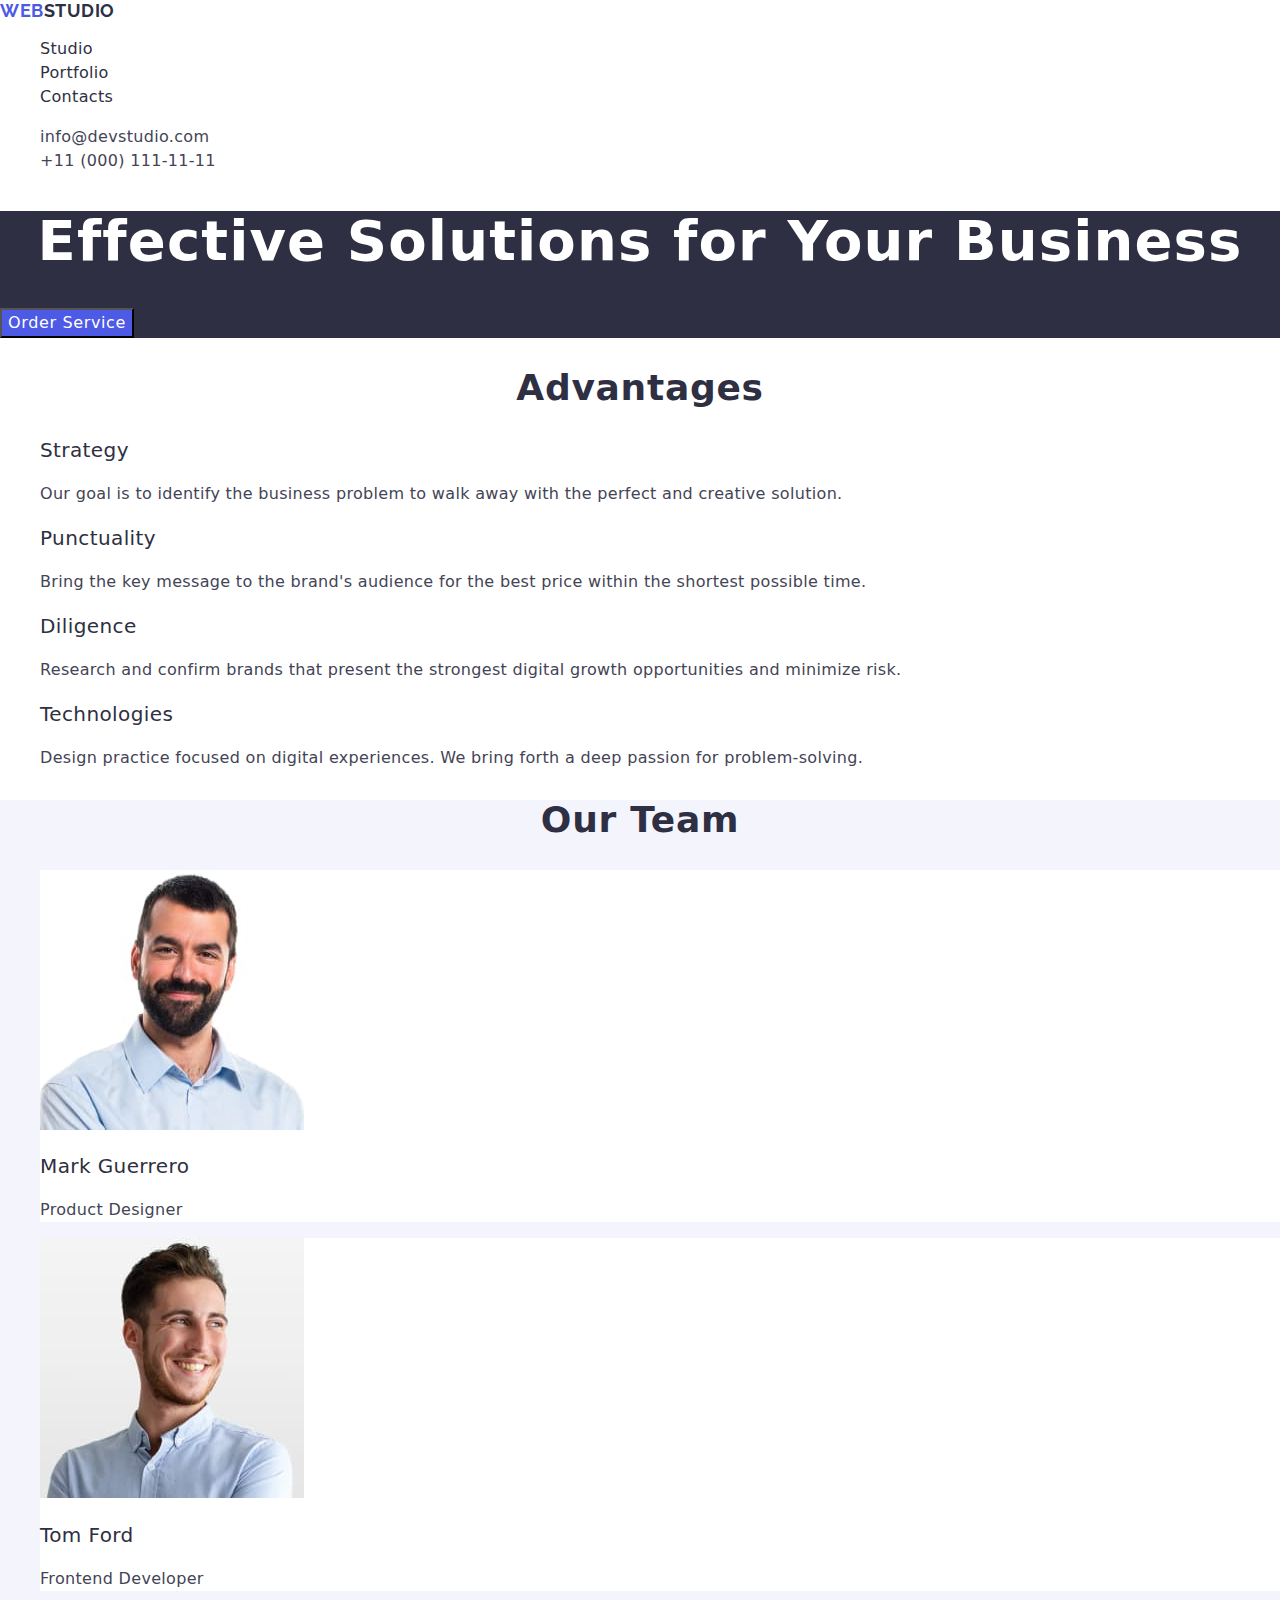
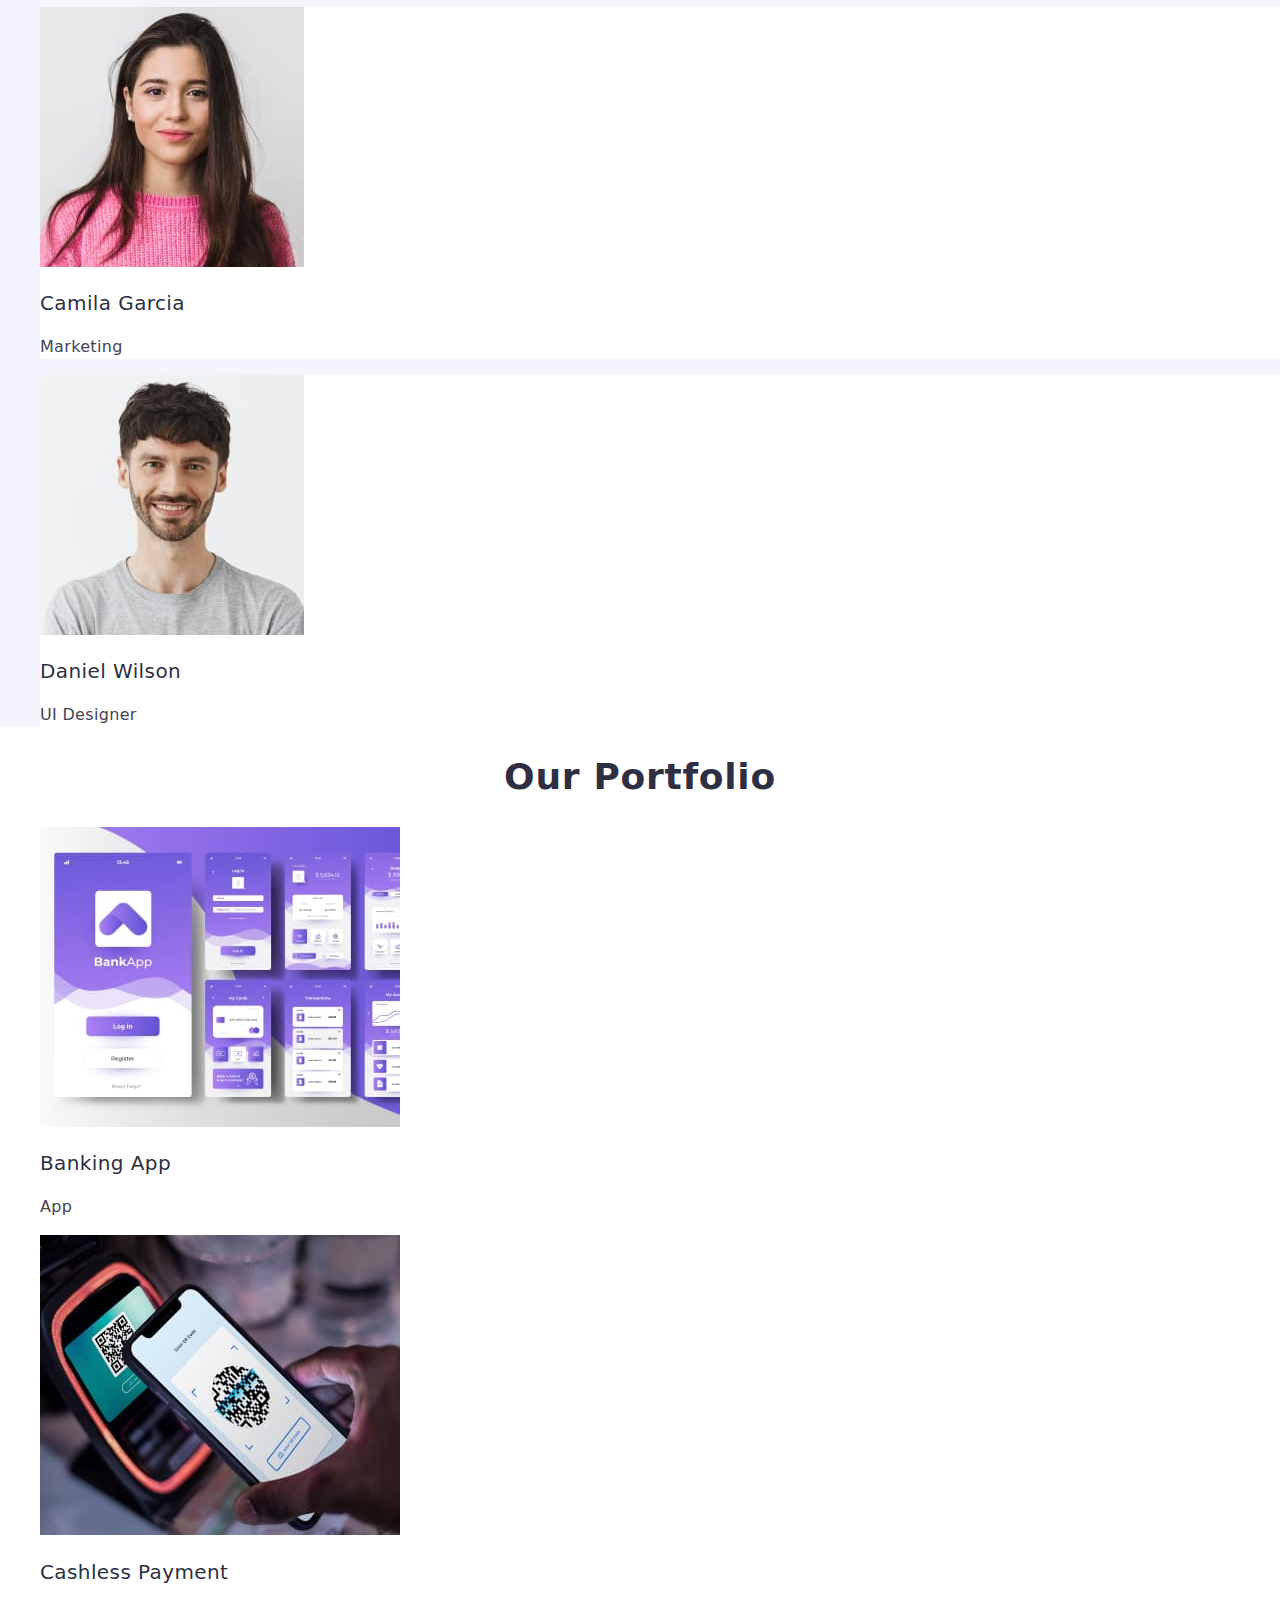
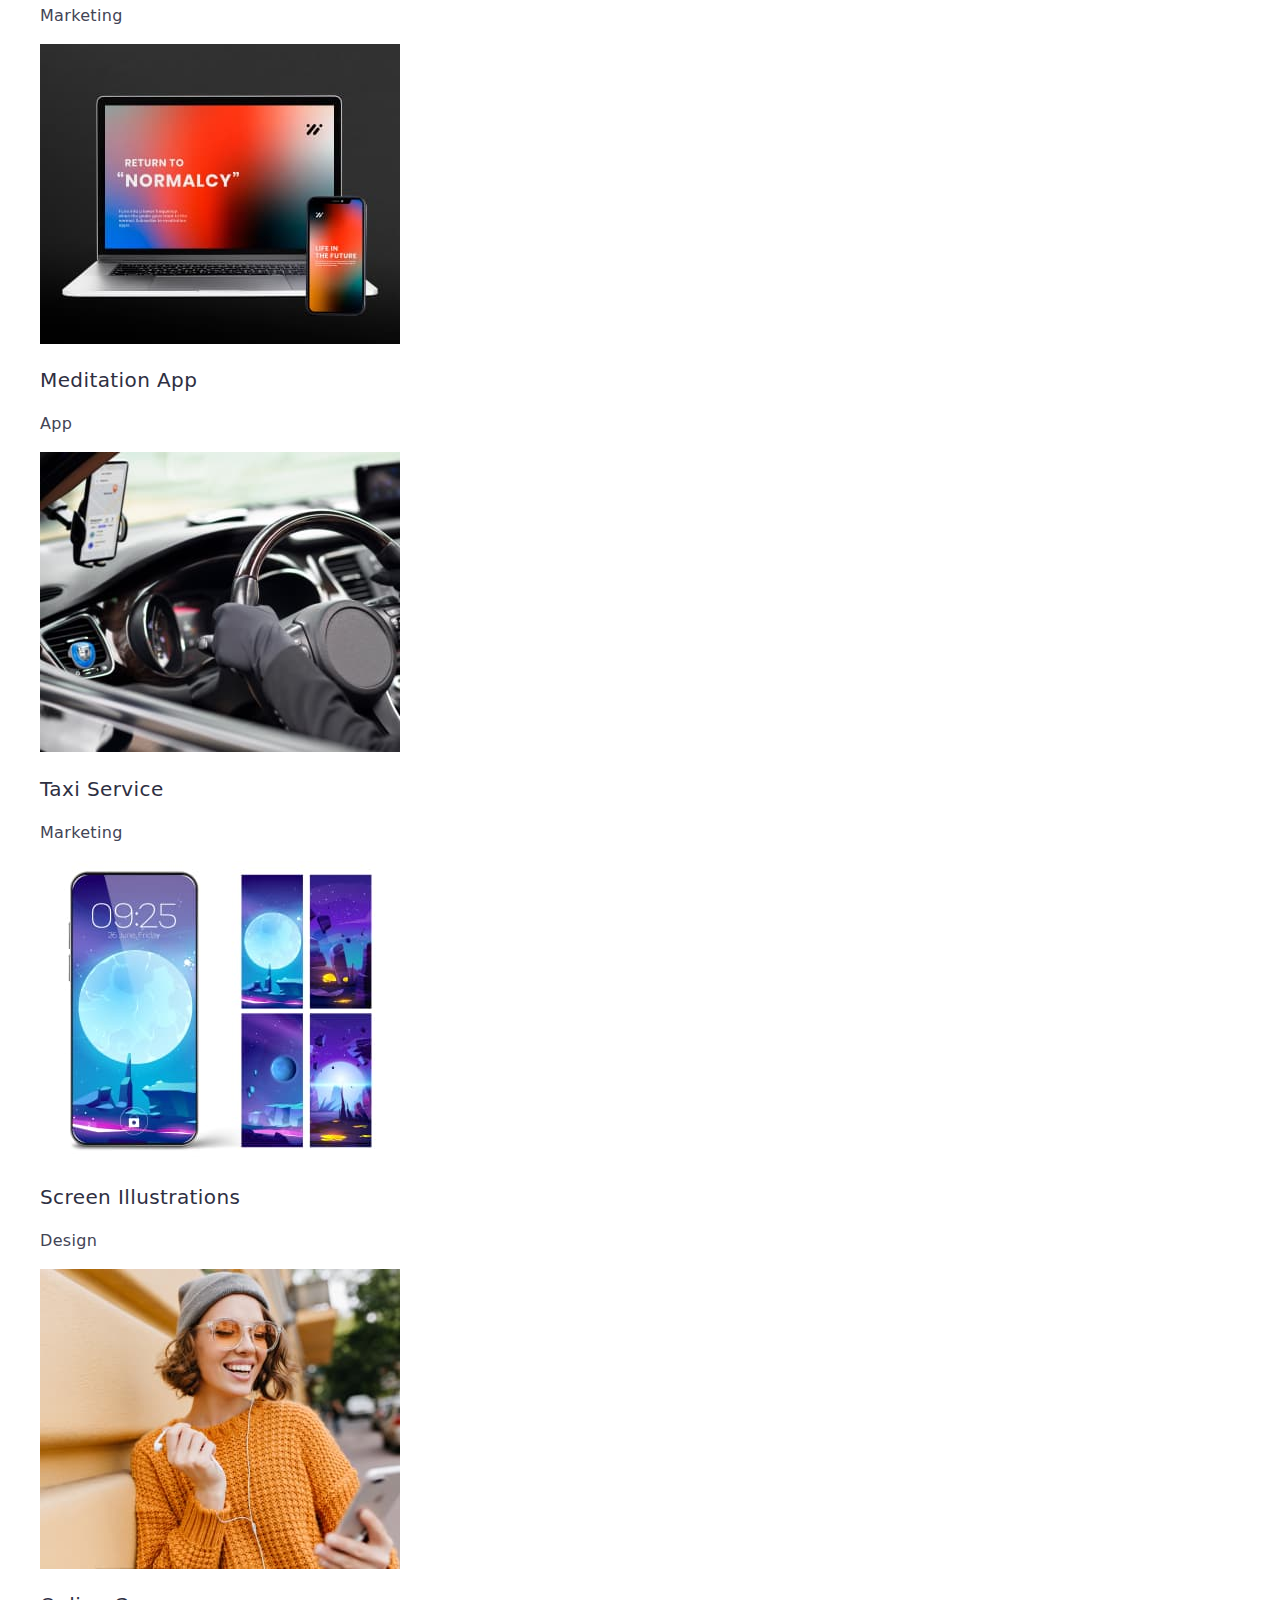
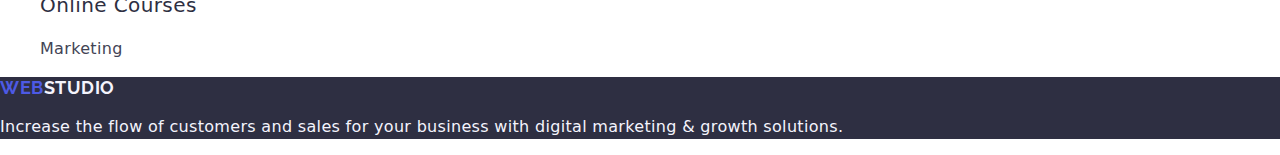
<file: index.html>
<!DOCTYPE html>
<html lang="en">
  <head>
    <title>Webstudio</title>
    <link rel="stylesheet" href="./css/styles.css" />
    <link
      rel="stylesheet"
      href="https://cdnjs.cloudflare.com/ajax/libs/modern-normalize/2.0.0/modern-normalize.min.css"
    />
    <link
      href="https://fonts.googleapis.com/css?family=Raleway%7CRoboto&display=swap"
      rel="stylesheet"
    />
    <link rel="preconnect" href="https://fonts.googleapis.com" />
    <link rel="preconnect" href="https://fonts.gstatic.com" crossorigin />
    <link
      href="https://fonts.googleapis.com/css2?family=Raleway:ital,wght@0,700;1,700&family=Roboto:ital,wght@0,400;0,500;0,700;1,400;1,500;1,700&display=swap"
      rel="stylesheet"
    />
  </head>
  <body>
    <!-- Хедер сторінки -->
    <header>
      <nav>
        <a href="./index.html" class="logo">Web<span>Studio</span> </a>
        <ul>
          <li><a href="./index.html" class="list">Studio</a></li>
          <li><a href="" class="list">Portfolio</a></li>
          <li><a href="" class="list">Contacts</a></li>
        </ul>
      </nav>
      <address class="address">
        <ul>
          <li>
            <a href="mailto:info@devstudio.com" class="contacts"
              >info@devstudio.com</a
            >
          </li>
          <li>
            <a href="tel:+110001111111" class="contacts">+11 (000) 111-11-11</a>
          </li>
        </ul>
      </address>
    </header>

    <!-- Унікальний контент сторінки -->
    <main>
      <!--Hero section1-->
      <section class="first-section">
        <h1 class="main-title">Effective Solutions for Your Business</h1>
        <button type="button" class="order-service-button">
          Order Service
        </button>
      </section>

      <!--Section2-->
      <section class="second-section">
        <h2 class="second-title">Advantages</h2>
        <ul>
          <li>
            <h3 class="third-title">Strategy</h3>
            <p class="text-description">
              Our goal is to identify the business problem to walk away with the
              perfect and creative solution.
            </p>
          </li>
          <li>
            <h3 class="third-title">Punctuality</h3>
            <p class="text-description">
              Bring the key message to the brand's audience for the best price
              within the shortest possible time.
            </p>
          </li>
          <li>
            <h3 class="third-title">Diligence</h3>
            <p class="text-description">
              Research and confirm brands that present the strongest digital
              growth opportunities and minimize risk.
            </p>
          </li>
          <li>
            <h3 class="third-title">Technologies</h3>
            <p class="text-description">
              Design practice focused on digital experiences. We bring forth a
              deep passion for problem-solving.
            </p>
          </li>
        </ul>
      </section>

      <!--Section3-->
      <section class="third-section">
        <h2 class="second-title">Our Team</h2>
        <ul>
          <li class="list-team">
            <img
              src="./images/team/card1.jpg"
              alt="Team Card 1"
              width="264"
              height="260"
            />
            <h3 class="third-title">Mark Guerrero</h3>
            <p class="text-description">Product Designer</p>
          </li>
          <li class="list-team">
            <img
              src="./images/team/card2.jpg"
              alt="Team Card 2"
              width="264"
              height="260"
            />
            <h3 class="third-title">Tom Ford</h3>
            <p class="text-description">Frontend Developer</p>
          </li>
          <li class="list-team">
            <img
              src="./images/team/card3.jpg"
              alt="Team Card 3"
              width="264"
              height="260"
            />
            <h3 class="third-title">Camila Garcia</h3>
            <p class="text-description">Marketing</p>
          </li>
          <li class="list-team">
            <img
              src="./images/team/card4.jpg"
              alt="Team Card 4"
              width="264"
              height="260"
            />
            <h3 class="third-title">Daniel Wilson</h3>
            <p class="text-description">UI Designer</p>
          </li>
        </ul>
      </section>

      <!-- Our portfolio4-->
      <section>
        <h2 class="second-title">Our Portfolio</h2>
        <ul>
          <li>
            <img
              src="./images/portfolio/p1.jpg"
              alt="Interface Concept"
              width="360"
            />
            <h3 class="third-title">Banking App</h3>
            <p class="text-description">App</p>
          </li>
          <li>
            <img
              src="./images/portfolio/p2.jpg"
              alt="Cashless Payment"
              width="360"
            />
            <h3 class="third-title">Cashless Payment</h3>
            <p class="text-description">Marketing</p>
          </li>
          <li>
            <img
              src="./images/portfolio/p3.jpg"
              alt="Laptop and phone"
              width="360"
            />
            <h3 class="third-title">Meditation App</h3>
            <p class="text-description">App</p>
          </li>
          <li>
            <img src="./images/portfolio/p4.jpg" alt="Car" width="360" />
            <h3 class="third-title">Taxi Service</h3>
            <p class="text-description">Marketing</p>
          </li>
          <li>
            <img
              src="./images/portfolio/p5.jpg"
              alt="Screen Illustrations"
              width="360"
            />
            <h3 class="third-title">Screen Illustrations</h3>
            <p class="text-description">Design</p>
          </li>
          <li>
            <img src="./images/portfolio/p6.jpg" alt="Women" width="360" />
            <h3 class="third-title">Online Courses</h3>
            <p class="text-description">Marketing</p>
          </li>
        </ul>
      </section>
    </main>
    <!-- Футер сторінки -->
    <footer class="footer">
      <a href="./index.html" class="logo"
        >Web<span class="one-span">Studio</span>
      </a>
      <p class="p-footer">
        Increase the flow of customers and sales for your business with digital
        marketing & growth solutions.
      </p>
    </footer>
  </body>
</html>
</file>
<file: css/styles.css>
body {
    font-family: "Roboto", sans-serif;
    color: #434455;
    background-color: #FFFFFF;
}
.logo {
    font-family: "Raleway", sans-serif;
    font-weight: 700;
    font-size: 18px;
    line-height: 1.17;
    letter-spacing: 0.03em;
    text-transform: uppercase;
    color: #4d5ae5;
    text-decoration: none;
    
}
span {
    color: #2e2f42;
}
.list {
    color:#2e2f42;
    font-weight: 500;
    font-size: 16px;
    line-height: 1.5;
    letter-spacing: 0.02em;
    text-decoration: none;
}
.list:hover {
    color:#404bbf;
}
.list:focus {
    color: #404bbf;
}
.address {
    font-style: normal;
}
.contacts {
    font-size: 16px;
    line-height: 1.5;
    letter-spacing: 0.02em;
    color: #434455;
    text-decoration: none;
}
.contacts:hover {
    color: #404bbf;
}
.contacts:focus {
    color: #404bbf;
}

.first-section {
    background-color: #2e2f42;
}
.main-title {
    font-size: 56px;
    line-height: 1.07;
    text-align: center;
    letter-spacing: 0.02em;
    color: #ffffff;
}
.order-service-button {
    background-color: #4D5AE5;
    font-weight: 500;
    line-height: 1.5;
    letter-spacing: 0.04em;
    color: #ffffff;
    cursor: pointer;
}
.order-service-button:hover {
    background-color: #404BBF;
}
.order-service-button:focus {
    background-color: #404BBF;
}
.third-title {
    font-weight: 500;
    font-size: 20px;
    line-height: 1.2;
    letter-spacing: 0.02em;
    color: #2e2f42;

}
.text-description {
    line-height: 1.5;
    letter-spacing: 0.02em;
}
.third-section {
    background-color: #F4F4FD;
}
.second-title {
    font-size: 36px;
    line-height: 1.11;
    text-align: center;
    letter-spacing: 0.02em;
    text-transform: capitalize;
    color: #2e2f42;
}
.third-section {
    background-color: #F4F4FD;
}
.list-team {
    background-color: #FFFFFF;
}
.footer {
    background-color: #2e2f42;
}
.one-span {
    color: #f4f4fd;
    
}
.p-footer {
    line-height: 1.5;
    letter-spacing: 0.02em;
    
}
:root {
    --text-color: #F4F4FD;
}

.p-footer {
    color: var(--text-color);
}
ul li {
list-style-type: none;
}
</file>
